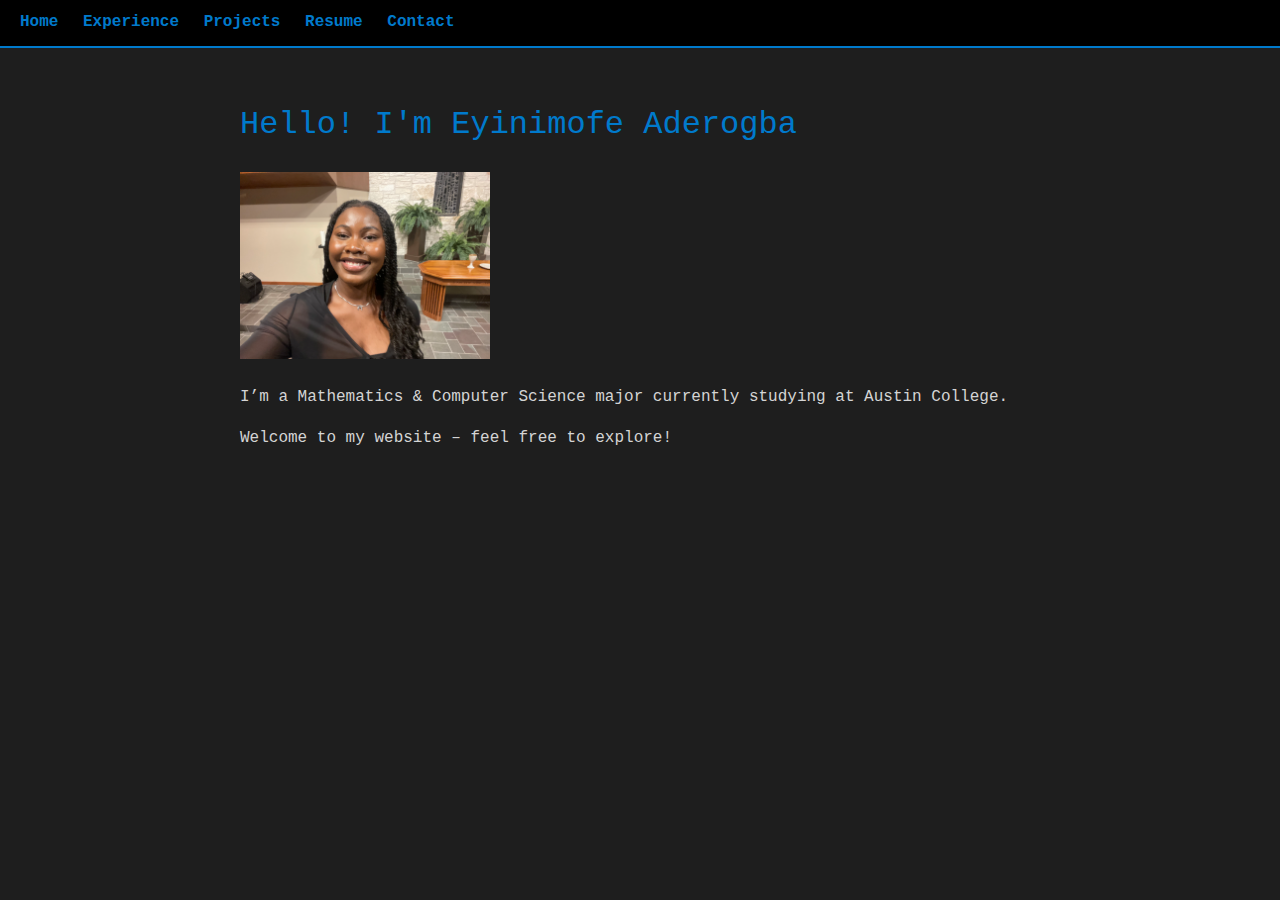
<file: index.html>
<!DOCTYPE html>
<html lang="en">
<head>
  <meta charset="UTF-8">
  <title>Eyinimofe Aderogba – Personal Website</title>

  <!-- Link to the external CSS stylesheet -->
  <link rel="stylesheet" href="styles.css">
</head>
<body>
  <!-- Navigation bar with links to sections within the page -->
  <nav>
    <a href="index.html">Home</a>
    <a href="experience.html">Experience</a>
    <a href="projects.html">Projects</a>
    <a href="resume.html">Resume</a>
    <a href="contact.html">Contact</a>
  </nav>

  <!-- Home Section -->
  <main id="home">
    <h1>Hello! I'm Eyinimofe Aderogba</h1>

    <!-- Personal photo -->
    <img src="IMG_0372.jpeg" alt="Photo of Eyinimofe Aderogba" width="250">

    <p>I’m a Mathematics & Computer Science major currently studying at Austin College.</p>
    <p>Welcome to my website – feel free to explore!</p>
  </main>
</body>
</html>
</file>
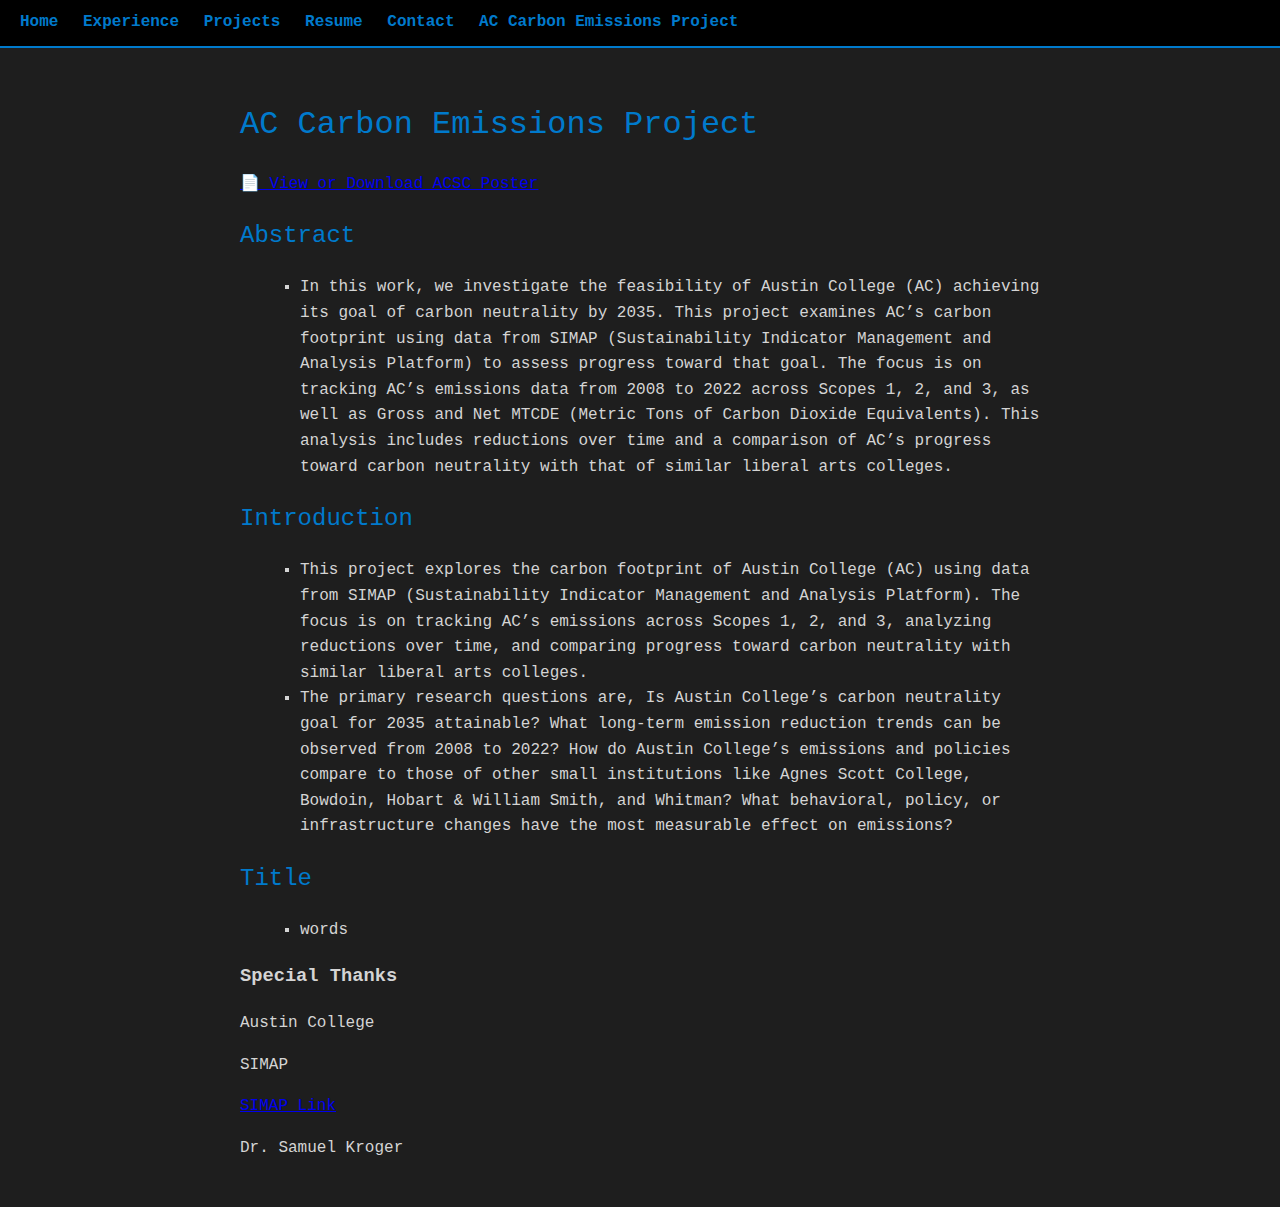
<file: AC Carbon Emmision project.html>
<!DOCTYPE html>
<html lang = "en">
<head>
  <meta charset = "UTF-8">
  <title>AC Carbon Emissions – Eyinimofe Aderogba</title>
  <link rel = "stylesheet" href = "styles.css">
</head>
<body>
    <nav>
      <a href="index.html">Home</a>
      <a href="experience.html">Experience</a>
      <a href="projects.html">Projects</a>
      <a href="resume.html">Resume</a>
      <a href="contact.html">Contact</a>
      <a href="ac-carbon-emissions-project.html">AC Carbon Emissions Project</a>
    </nav>
    
  <main>
    <h1>AC Carbon Emissions Project</h1>

    <!-- Link to download ACSC Poster -->
    <p>
          <a href="Images/ACSC Poster 2026.pdf" download target="_blank">
            📄 View or Download ACSC Poster
          </a>
        </p>

    <!-- Highlights -->
    <h2>Abstract</h2>
    <ul>
      <li>In this work, we investigate the feasibility of Austin College (AC) achieving its goal of carbon neutrality by 2035. This project examines AC’s carbon footprint using data from SIMAP (Sustainability Indicator Management and Analysis Platform) to assess progress toward that goal. The focus is on tracking AC’s emissions data from 2008 to 2022 across Scopes 1, 2, and 3, as well as Gross and Net MTCDE (Metric Tons of Carbon Dioxide Equivalents). This analysis includes reductions over time and a comparison of AC’s progress toward carbon neutrality with that of similar liberal arts colleges.</li>
    </ul>
    
    <h2>Introduction</h2>
    <ul>
      <li>This project explores the carbon footprint of Austin College (AC) using data from SIMAP (Sustainability Indicator Management and Analysis Platform). The focus is on tracking AC’s emissions across Scopes 1, 2, and 3, analyzing reductions over time, and comparing progress toward carbon neutrality with similar liberal arts colleges.</li>
      <li>The primary research questions are, Is Austin College’s carbon neutrality goal for 2035 attainable? What long-term emission reduction trends can be observed from 2008 to 2022? How do Austin College’s emissions and policies compare to those of other small institutions like Agnes Scott College, Bowdoin, Hobart & William Smith, and Whitman? What behavioral, policy, or infrastructure changes have the most measurable effect on emissions?</li>
    </ul>
    
    <h2>Title</h2>
    <ul>
      <li>words</li>
    </ul>

    <h3>Special Thanks</h3>
    <p>Austin College</p>
    <p>SIMAP</p>
    <p>
      <a href="https://unhsimap.org" target="_blank">SIMAP Link</a>
    </p>
    <p>Dr. Samuel Kroger</p>
  </main>
</body>
</html>
</file>
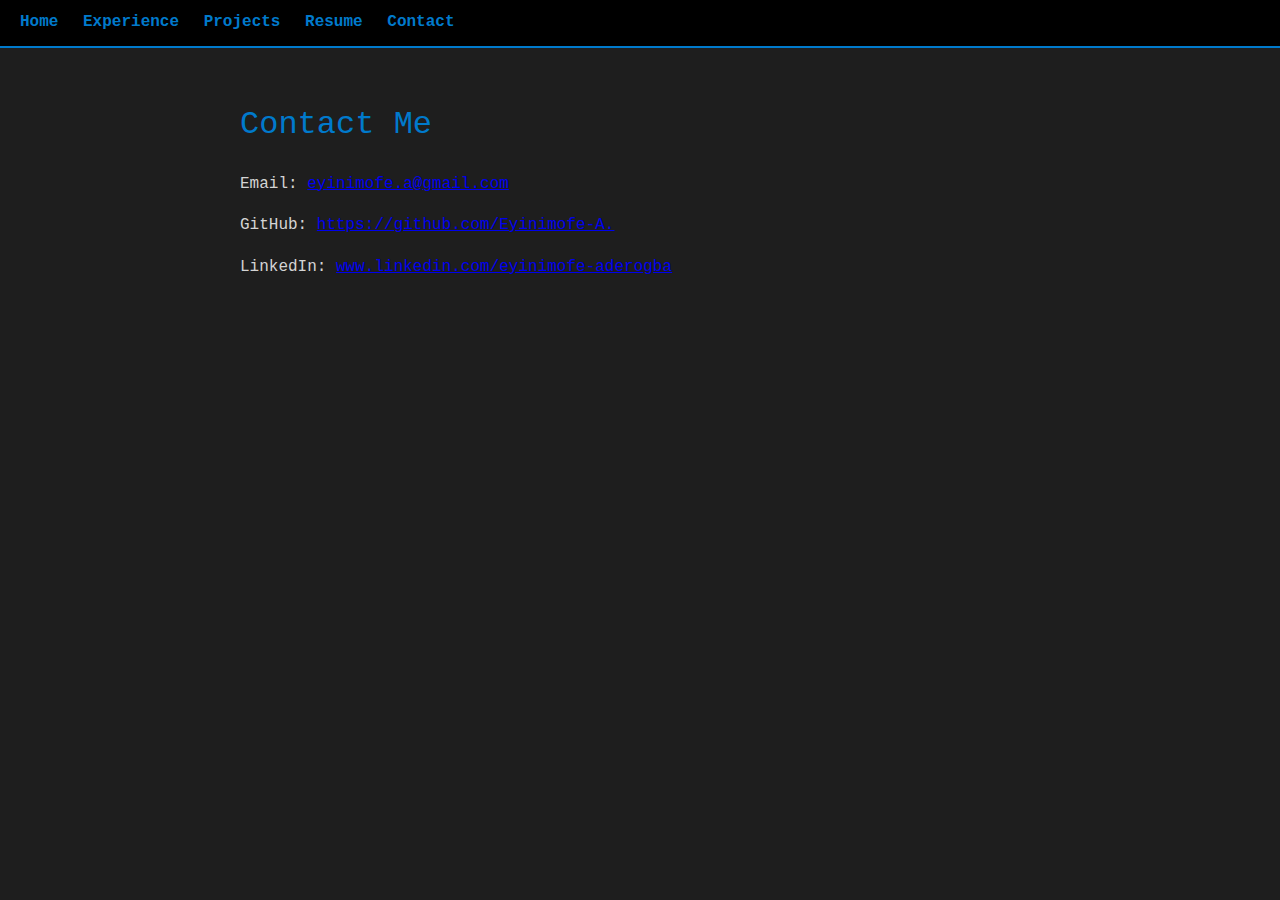
<file: contact.html>
<!-- Contact Section -->
<!DOCTYPE html>
<html lang = "en">
<head>
  <meta charset = "UTF-8">
  <title>Contact – Eyinimofe Aderogba</title>
  <link rel = "stylesheet" href = "styles.css">
</head>
<body>
    <nav>
      <a href="index.html">Home</a>
      <a href="experience.html">Experience</a>
      <a href="projects.html">Projects</a>
      <a href="resume.html">Resume</a>
      <a href="contact.html">Contact</a>
    </nav>

  <main>
    <h1>Contact Me</h1>
    <p>Email: <a href = "mailto:eyinimofe.a@gmail.com">eyinimofe.a@gmail.com</a></p>
    <p>GitHub: <a href = "https://m0mofe.github.io/Eyinimofe-A./" target = "_blank">https://github.com/Eyinimofe-A.</a></p>
    <p>LinkedIn: <a href = "https://www.linkedin.com/in/eyinimofe-aderogba" target = "_blank">www.linkedin.com/eyinimofe-aderogba</a></p>
  </main>
</body>
</html>
</file>
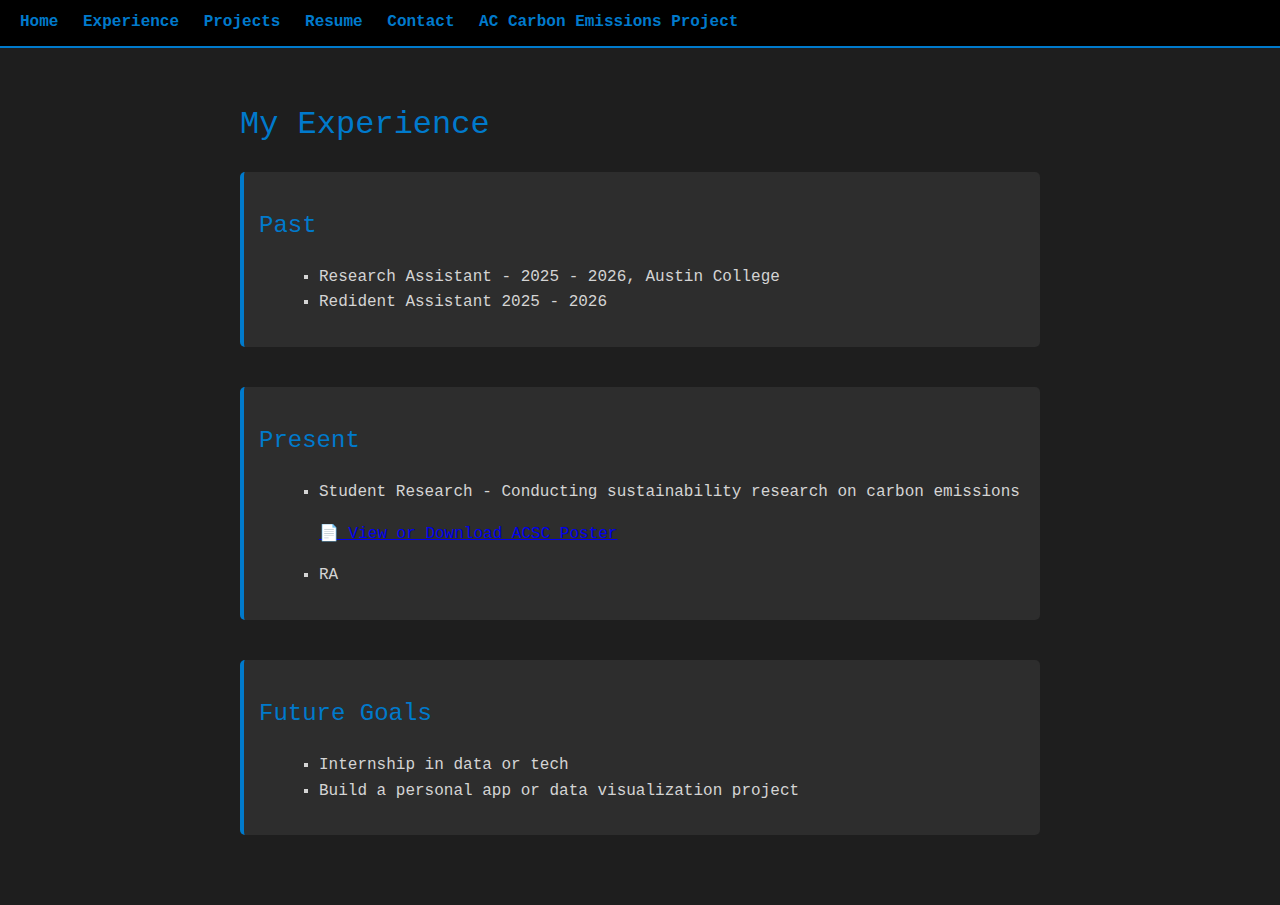
<file: experience.html>
<!DOCTYPE html>
<html lang = "en">
<head>
  <meta charset = "UTF-8">
  <title>Experience – Eyinimofe Aderogba</title>
  <link rel = "stylesheet" href = "styles.css">
</head>
<body>
    <nav>
      <a href="index.html">Home</a>
      <a href="experience.html">Experience</a>
      <a href="projects.html">Projects</a>
      <a href="resume.html">Resume</a>
      <a href="contact.html">Contact</a>
      <a href="ac-carbon-emissions.html">AC Carbon Emissions Project</a>
    </nav>

  <main>
    <h1>My Experience</h1>

    <section>
      <h2>Past</h2>
      <ul>
        <li>Research Assistant - 2025 - 2026, Austin College</li>
        <li>Redident Assistant 2025 - 2026</li>
      </ul>
    </section>

    <section>
      <h2>Present</h2>
      <ul>
        <li>Student Research - Conducting sustainability research on carbon emissions</li>
        <!-- Reserch poster -->
        <p>
              <a href="image/ACSC Poster 2026.pdf" download target="_blank">
                📄 View or Download ACSC Poster
              </a>
            </p>
        <li>RA</li>
      </ul>
    </section>

    <section>
      <h2>Future Goals</h2>
      <ul>
        <li>Internship in data or tech</li>
        <li>Build a personal app or data visualization project</li>
      </ul>
    </section>
  </main>
</body>
</html>
</file>
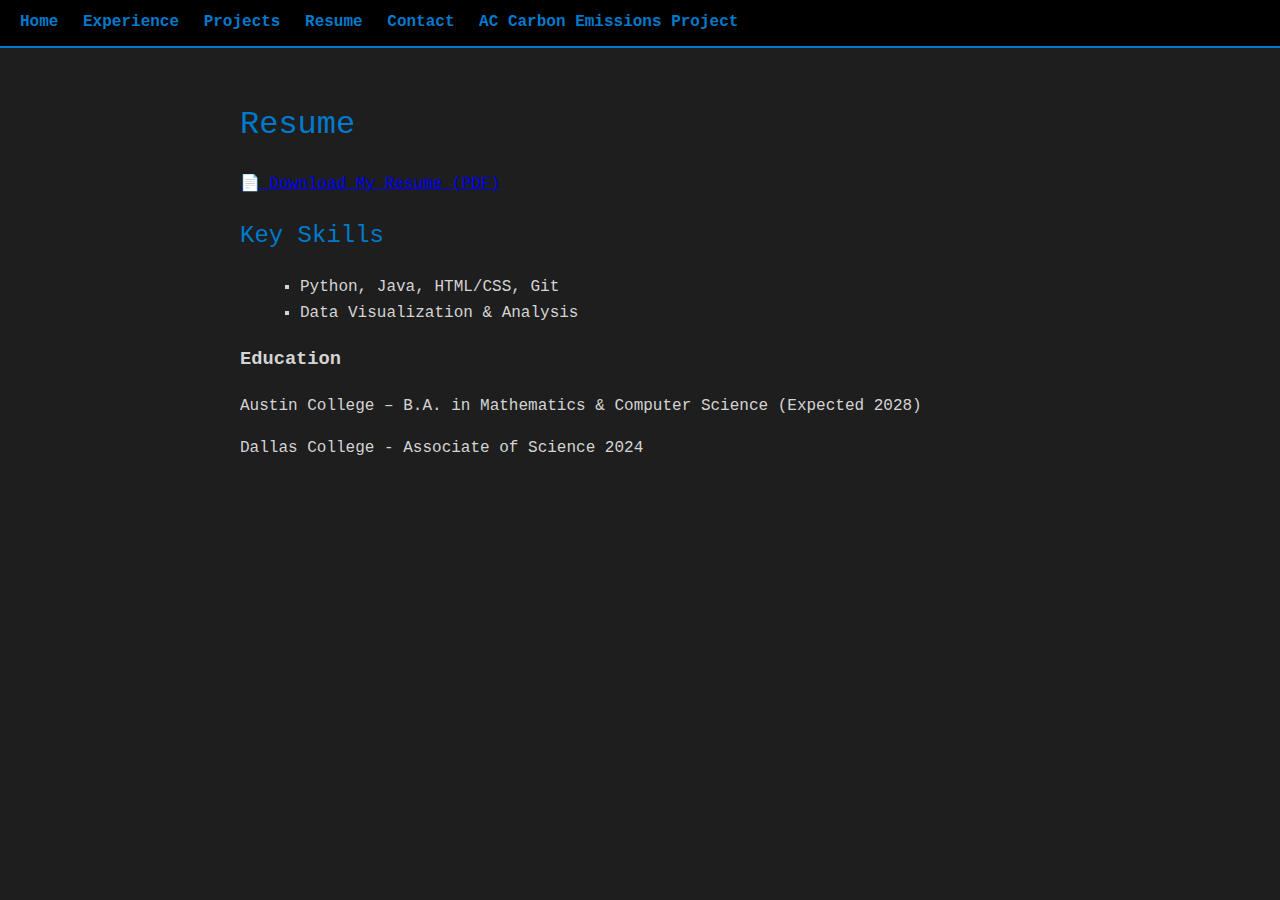
<file: resume.html>
<!DOCTYPE html>
<html lang = "en">
<head>
  <meta charset = "UTF-8">
  <title>Resume – Eyinimofe Aderogba</title>
  <link rel = "stylesheet" href = "styles.css">
</head>
<body>
    <nav>
      <a href="index.html">Home</a>
      <a href="experience.html">Experience</a>
      <a href="projects.html">Projects</a>
      <a href="resume.html">Resume</a>
      <a href="contact.html">Contact</a>
      <a href="ac-carbon-emissions-project.html">AC Carbon Emissions Project</a>
    </nav>
    
  <main>
    <h1>Resume</h1>

    <!-- Link to download resume -->
    <p>
          <a href="Images/Resume.pdf" download target="_blank">
            📄 Download My Resume (PDF)
          </a>
        </p>

    <!-- Key highlights from resume -->
    <h2>Key Skills</h2>
    <ul>
      <li>Python, Java, HTML/CSS, Git</li>
      <li>Data Visualization & Analysis</li>
    </ul>

    <h3>Education</h3>
    <p>Austin College – B.A. in Mathematics & Computer Science (Expected 2028)</p>
    <p>Dallas College - Associate of Science 2024</p>
  </main>
</body>
</html>
</file>
<file: styles.css>
/* Apply a code-editor feel using monospace font */
body {
  font-family: "Courier New", Courier, monospace;
  background-color: #1e1e1e; /* Dark editor-like background */
  color: #d4d4d4;            /* Light gray text for readability */
  margin: 0;
  padding: 0;
  line-height: 1.6;
}

/* Navigation Bar */
nav {
  background-color: #000000;        /* Solid black nav bar */
  padding: 10px 20px;
  border-bottom: 2px solid #007acc; /* Dark blue line (like VS Code) */
}

/* Style nav links to look like terminal text */
nav a {
  color: #007acc;                /* Dark blue terminal-style links */
  text-decoration: none;
  margin-right: 15px;
  font-weight: bold;
}

/* Change color on hover */
nav a: hover {
  color: #ffffff;
}

/* Main Content Area */
main {
  padding: 30px;
  max-width: 800px;
  margin: auto;
  font-size: 16px;
}

/* Headings styled like function or class names */
h1, h2 {
  color: #007acc;        /* Blue like Python function names in editors */
  font-weight: normal;
}

/* Section Styling */
section {
  margin-bottom: 40px;
  background-color: #2d2d2d;       /* Slightly lighter than background */
  border-left: 4px solid #007acc;  /* Blue stripe to mimic code block */
  padding: 15px;
  border-radius: 5px;
}

/* Lists */
ul {
  list-style-type: square;
  margin-left: 20px;
}

/* Optional: Python Code Blocks */
.code-block {
  font-family: "Courier New", Courier, monospace;
  background-color: #252526;  /* Darker editor panel */
  color: #dcdcaa;             /* Soft yellow for "code" text */
  padding: 10px;
  border-radius: 4px;
  margin-top: 10px;

/* Profile Image Styling */
img {
  display: block;           /* Makes the image a block element so margin auto works */
  margin: 20px auto;        /* Centers the image and adds vertical spacing */
  border-radius: 10px;      /* Rounds the corners of the image */
}

}
</file>
